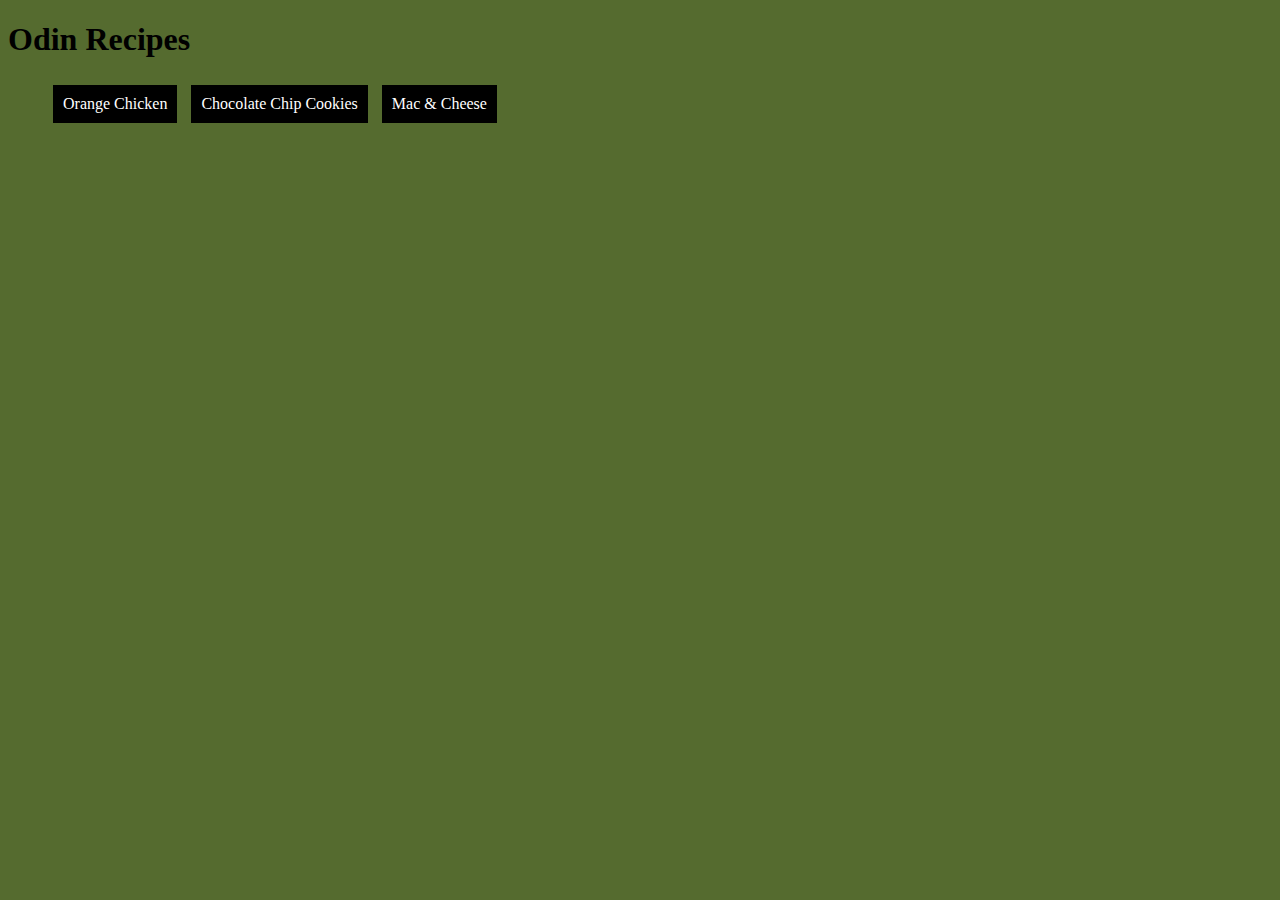
<file: index.html>
<!DOCTYPE html>
<html lang="en">
<head>
    <meta charset="UTF-8">
    <meta name="viewport" content="width=device-width, initial-scale=1.0">
    <title>Odin Recipes</title>
    <link rel="stylesheet" href="styles.css">
</head>
<body>
    <h1>Odin Recipes</h1>
    <div class="buttons">
        <ul>
            <li><a href="recipes/orgchk.html">Orange Chicken</a></li>
            <li><a href="recipes/chocochip.html">Chocolate Chip Cookies</a></li>
            <li><a href="recipes/Mac.html">Mac & Cheese</a></li>
        </ul>
    </div>
</body>
</html>
</file>
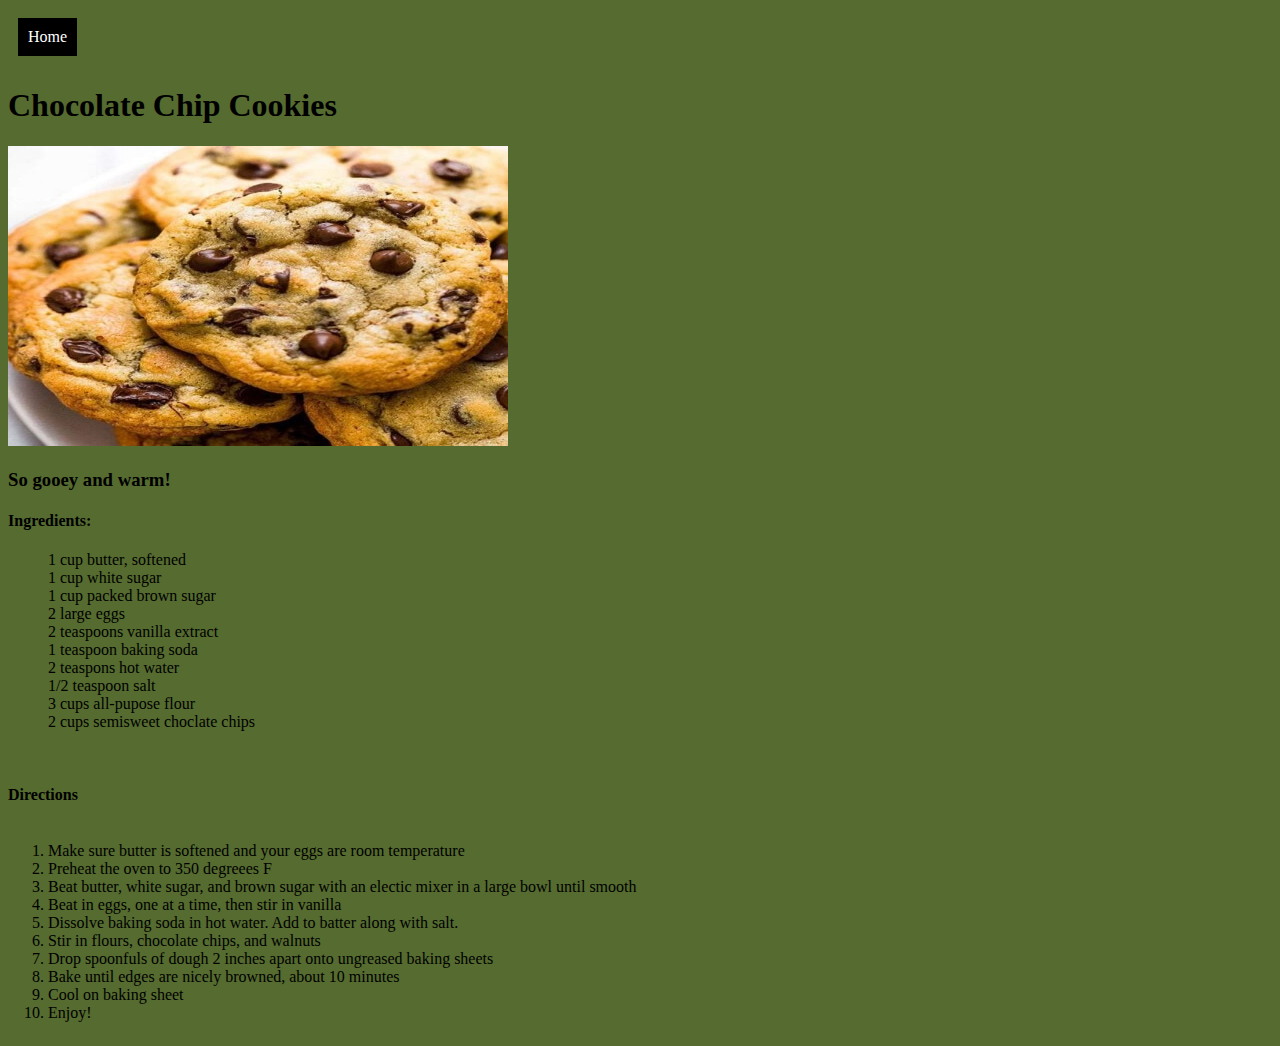
<file: recipes/chocochip.html>
<!DOCTYPE html>
<html lang="en">
<head>
    <meta charset="UTF-8">
    <meta name="viewport" content="width=device-width, initial-scale=1.0">
    <link rel="stylesheet" href="styles.css">
    <title>Chocolate chip cookies</title>
</head>
<body>
    <a href="/index.html">Home</a>
    <br>
    <h1>Chocolate Chip Cookies</h1>
    <img src="cookie.jpg" alt="Gooey Chocolate Chip Cookies">
    <br>
    <h3>So gooey and warm!</h3>
    <h4>Ingredients:</h4>
    <ul>
        <li>1 cup butter, softened</li>
        <li>1 cup white sugar</li>
        <li>1 cup packed brown sugar</li>
        <li>2 large eggs</li>
        <li>2 teaspoons vanilla extract</li>
        <li>1 teaspoon baking soda</li>
        <li>2 teaspons hot water</li>
        <li>1/2 teaspoon salt</li>
        <li>3 cups all-pupose flour</li>
        <li>2 cups semisweet choclate chips</li>
    </ul>
    <br>
    <h4>Directions</h4>
    <ol>
        <li>Make sure butter is softened and your eggs are room temperature</li>
        <li>Preheat the oven to 350 degreees F</li>
        <li>Beat butter, white sugar, and brown sugar with an electic mixer in a large bowl until smooth</li>
        <li>Beat in eggs, one at a time, then stir in vanilla</li>
        <li>Dissolve baking soda in hot water. Add to batter along with salt.</li>
        <li>Stir in flours, chocolate chips, and walnuts</li>
        <li>Drop spoonfuls of dough 2 inches apart onto ungreased baking sheets</li>
        <li>Bake until edges are nicely browned, about 10 minutes</li>
        <li>Cool on baking sheet</li>
        <li>Enjoy!</li>
    </ol>
</body>
</html>
</file>
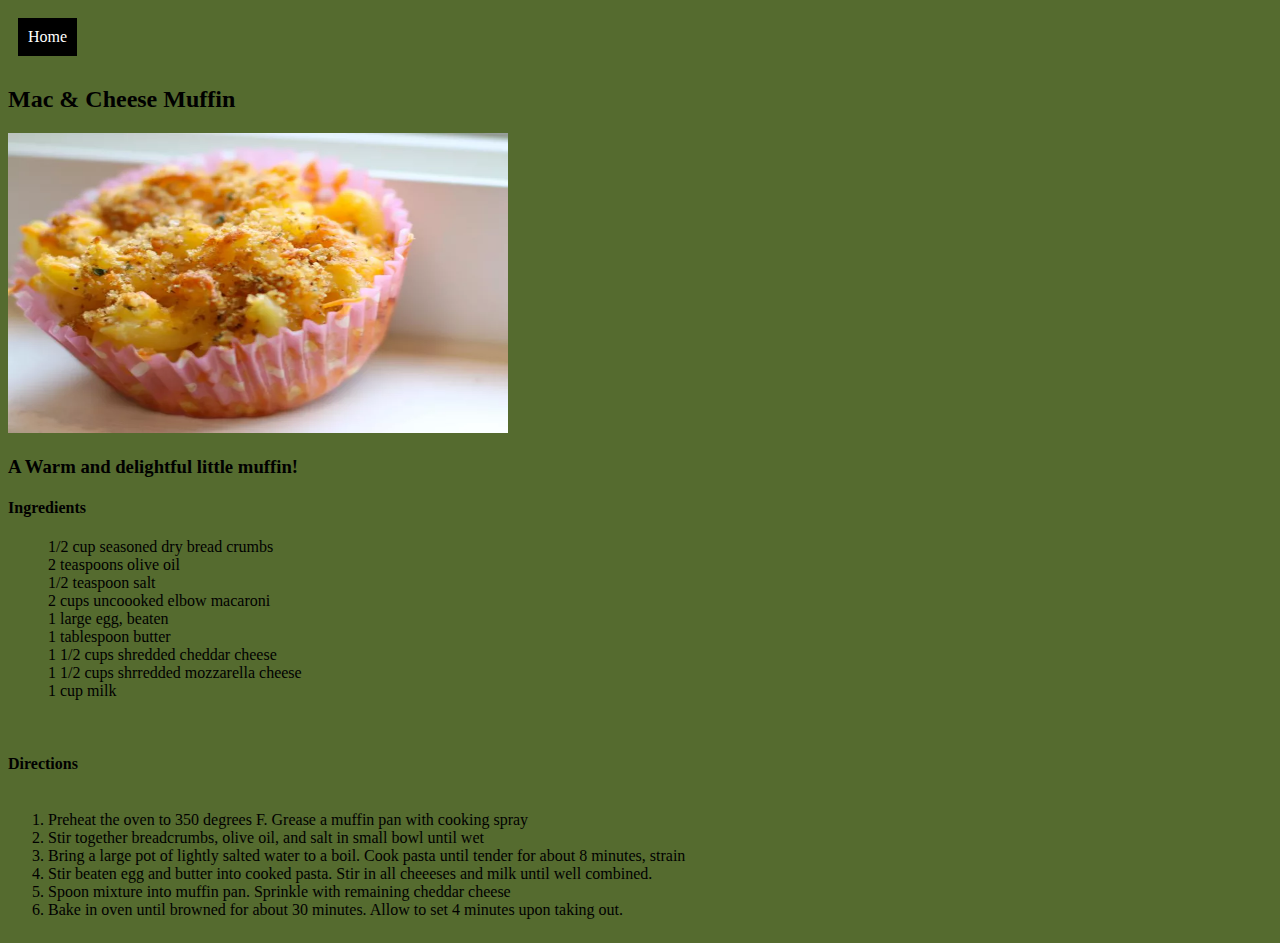
<file: recipes/Mac.html>
<!DOCTYPE html>
<html lang="en">
<head>
    <meta charset="UTF-8">
    <meta name="viewport" content="width=device-width, initial-scale=1.0">
    <link rel="stylesheet" href="styles.css">
    <title>Mac & Cheese Muffin</title>
</head>
<body>
    <a href="/index.html">Home</a>
    <br>
    <h2>Mac & Cheese Muffin</h2>
    <img src="mac.webp" alt="Mac & Cheese muffin">
    <h3>A Warm and delightful little muffin!</h3>
    <h4>Ingredients</h4>
    <ul>
        <li>1/2 cup seasoned dry bread crumbs</li>
        <li>2 teaspoons olive oil</li>
        <li>1/2 teaspoon salt</li>
        <li>2 cups uncoooked elbow macaroni</li>
        <li>1 large egg, beaten</li>
        <li>1 tablespoon butter</li>
        <li>1 1/2 cups shredded cheddar cheese</li>
        <li>1 1/2 cups shrredded mozzarella cheese</li>
        <li>1 cup milk</li>
    </ul>
    <br>
    <h4>Directions</h4>
    <ol>
        <li>Preheat the oven to 350 degrees F. Grease a muffin pan with cooking spray</li>
        <li>Stir together breadcrumbs, olive oil, and salt in small bowl until wet</li>
        <li>Bring a large pot of lightly salted water to a boil. Cook pasta until tender for about 8 minutes, strain</li>
        <li>Stir beaten egg and butter into cooked pasta. Stir in all cheeeses and milk until well combined.</li>
        <li>Spoon mixture into muffin pan. Sprinkle with remaining cheddar cheese</li>
        <li>Bake in oven until browned for about 30 minutes. Allow to set 4 minutes upon taking out.</li>
    </ol>
</body>
</html>
</file>
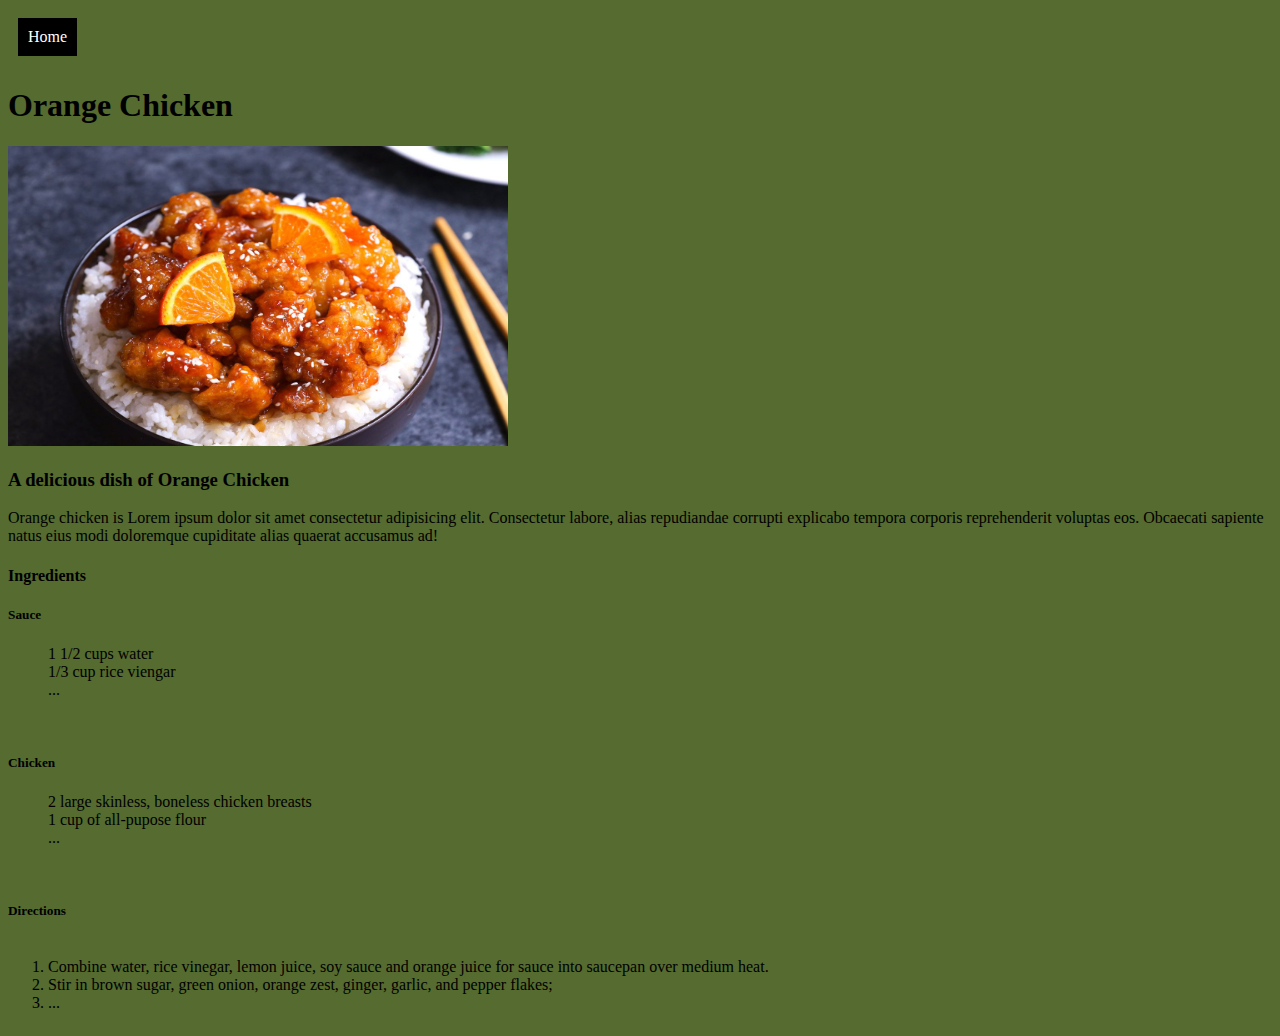
<file: recipes/orgchk.html>
<!DOCTYPE html>
<html lang="en">
<head>
    <meta charset="UTF-8">
    <meta name="viewport" content="width=device-width, initial-scale=1.0">
    <link rel="stylesheet" href="styles.css">
    <title>Orange Chicken</title>
</head>
<body>
    <a href="/index.html">Home</a>
    <br>
    <h1>Orange Chicken</h1>
    <img src="Orange.jpg" alt="Orange Chicken">
    <h3>A delicious dish of Orange Chicken</h3>
    <p>Orange chicken is Lorem ipsum dolor sit amet consectetur adipisicing elit. Consectetur labore, alias repudiandae corrupti explicabo tempora corporis reprehenderit voluptas eos. Obcaecati sapiente natus eius modi doloremque cupiditate alias quaerat accusamus ad!</p>
    <h4>Ingredients</h4>
    <h5>Sauce</h5>
    <ul>
        <li>1 1/2 cups water</li>
        <li>1/3 cup rice viengar</li>
        <li>...</li>
    </ul>
    <br>
    <h5>Chicken</h5>
    <ul>
        <li>2 large skinless, boneless chicken breasts</li>
        <li>1 cup of all-pupose flour</li>
        <li>...</li>
    </ul>
    <br>
    <h5>Directions</h5>
    <ol>
        <li>Combine water, rice vinegar, lemon juice, soy sauce and orange juice for sauce into saucepan over medium heat.</li>
        <li>Stir in brown sugar, green onion, orange zest, ginger, garlic, and pepper flakes;</li>
        <li>...</li>
    </ol>
</body>
</html>
</file>
<file: styles.css>
body {
    background-color: darkolivegreen;
    color: black;
}

ul {
    list-style: none;
}

a {
    text-decoration: none;
    color: white;
}

a:visited {
    color: aqua;
}

li:hover {
    background-color: white;
    color: black;
}

li {
    padding: 10px;
    margin: 5px;
    background-color: black;
    display: inline-block;
}
</file>
<file: recipes/styles.css>
img {
    width: 500px;
    height: 300px;
}

body {
    background-color: darkolivegreen;
}

ul {
    list-style: none;
}

a {
    padding: 10px;
    background-color: black;
    color: white;
    margin: 10px;
    text-decoration: none;
    display: inline-block;
}

a:hover {
    background-color: white;
    color: black;
}

ol {
    display: inline-block;
}
</file>
